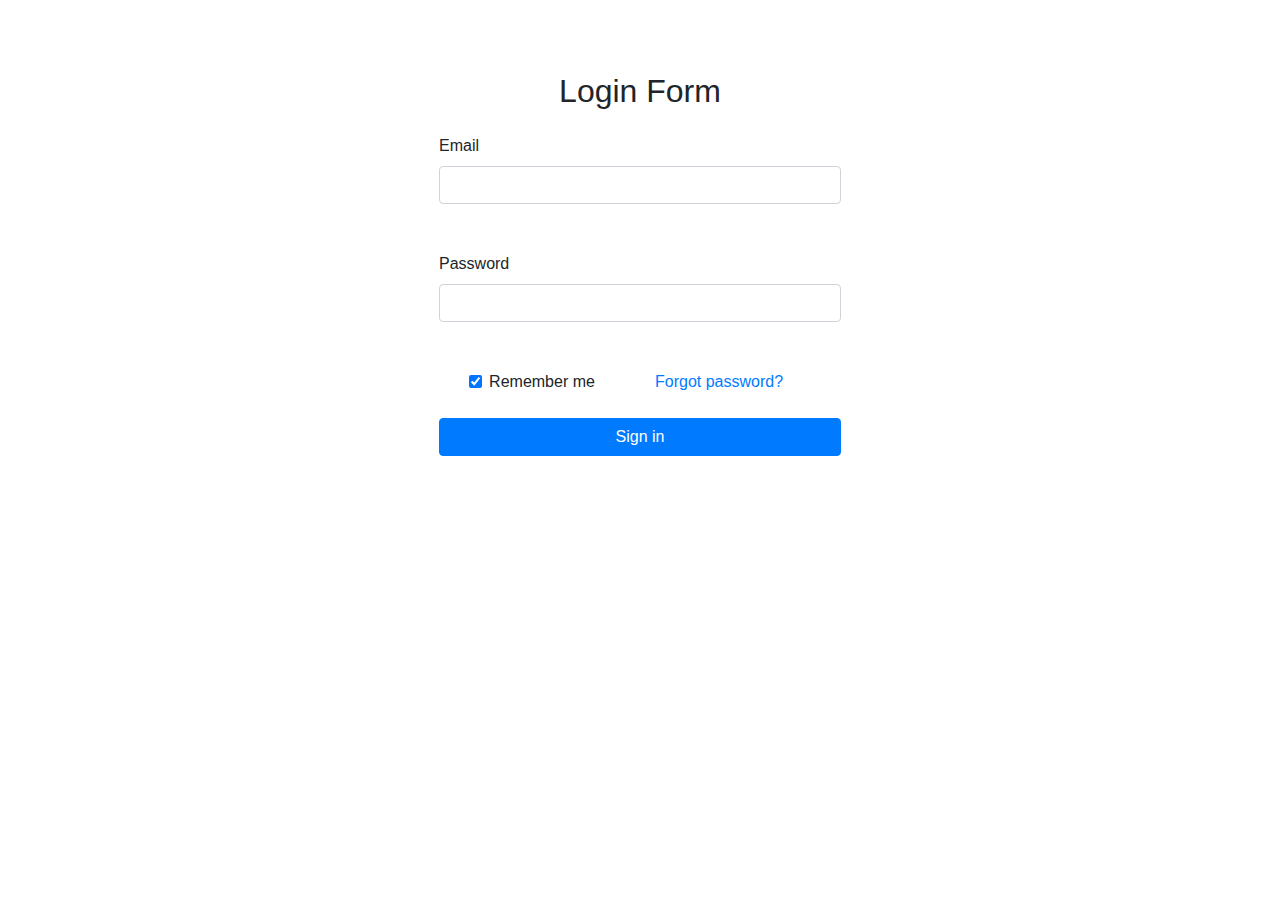
<file: TodoApi/wwwroot/login.html>
﻿<!DOCTYPE html>
<html>
<head>
    <meta charset="utf-8" />
    <title>Login - Todo Brave</title>
    <link rel='stylesheet' href='https://stackpath.bootstrapcdn.com/bootstrap/4.1.3/css/bootstrap.min.css'>
</head>
<body>
    <style>
        .login-form {
            width: 27rem;
        }

        @media (min-width: 168px) and (max-width: 768px) {
            .login-form {
                width: 100%;
            }
        }
    </style>
    <script>
        document.addEventListener('DOMContentLoaded', function () {
            // Проверяем наличие авторизационного токена в localStorage
            var token = getCookie("accessToken");
            if (token) {
                // Токен найден, переадресуем на страницу заметок
                window.location.href = '/index.html';
            }
        });
    </script>

    <section class="w-100 p-4 d-flex justify-content-center pb-4">
        <div class="container login-form">
            <div class="mt-5 mb-4 text-center">
                <h2>Login Form</h2>
            </div>

            <!-- Email input -->
            <div class="form-outline mb-4">
                <label class="form-label" for="email">Email</label>
                <input type="email" id="email" class="form-control" required />
                <label id="emailErrorLabel"></label>
            </div>

            <!-- Password input -->
            <div class="form-outline mb-4">
                <label class="form-label" for="password">Password</label>
                <input type="password" id="password" class="form-control" required />
                <label id="passwordErrorLabel"></label>
            </div>

            <div class="row mb-4">
                <div class="col d-flex justify-content-center">
                    <!-- Checkbox -->
                    <div class="form-check">
                        <input class="form-check-input" type="checkbox" value="" id="form2Example31" checked />
                        <label class="form-check-label" for="form2Example31"> Remember me </label>
                    </div>
                </div>

                <div class="col">
                    <!-- Simple link -->
                    <a href="#!">Forgot password?</a>
                </div>
            </div>
            <!-- Submit button -->
            <button type="submit" id="submitLogin" class="btn btn-primary btn-block mb-4">Sign in</button>
        </div>
    </section>

    <script>
        var tokenKey = getCookie("accessToken");
        // при нажатии на кнопку отправки формы идет запрос к /login для получения токена
        document.getElementById("submitLogin").addEventListener("click", async e => {
            e.preventDefault();
            // проверяем не пустые ли данные
            if (document.getElementById("email").value == "") {
                document.getElementById("emailErrorLabel").innerHTML
                    = "<span style='color:red'>Email address is required!</span>";
                return false;
            } else { document.getElementById("emailErrorLabel").innerHTML = ''; }
            if (document.getElementById("password").value == "") {
                document.getElementById("passwordErrorLabel").innerHTML
                    = "<span style='color:red'>Password is required!</span>";
                return false;
            } else { document.getElementById("passwordErrorLabel").innerHTML = ''; }
            // отправляет запрос и получаем ответ
            const response = await fetch("/api/login", {
                method: "POST",
                headers: { "Accept": "application/json", "Content-Type": "application/json" },
                body: JSON.stringify({
                    email: document.getElementById("email").value,
                    password: document.getElementById("password").value
                })
            });
            // если запрос прошел нормально
            if (response.ok === true) {
                // получаем данные
                const data = await response.json();
                // сохраняем в cookie токен доступа
                var expirationDate = new Date();
                expirationDate.setDate(expirationDate.getDate() + 7); // Например, устанавливаем срок действия на 7 дней
                document.cookie = "accessToken=" + data + "; expires=" + expirationDate.toUTCString();
                //выполняем редирект на страницу заметок
                window.location.href = '/index.html';
            }
            else  // если произошла ошибка, получаем код статуса
                document.getElementById("passwordErrorLabel").innerHTML
                    = "<span style='color:red'>Error! Status: " + response.status + "</span>";
        });

        function getCookie(cookieName) {
            var name = cookieName + "=";
            var decodedCookie = decodeURIComponent(document.cookie);
            var cookieArray = decodedCookie.split(';');

            for (var i = 0; i < cookieArray.length; i++) {
                var cookie = cookieArray[i];
                while (cookie.charAt(0) == ' ') {
                    cookie = cookie.substring(1);
                }
                if (cookie.indexOf(name) == 0) {
                    return cookie.substring(name.length, cookie.length);
                }
            }

            return "";
        }
    </script>
</body>
</html>
</file>
